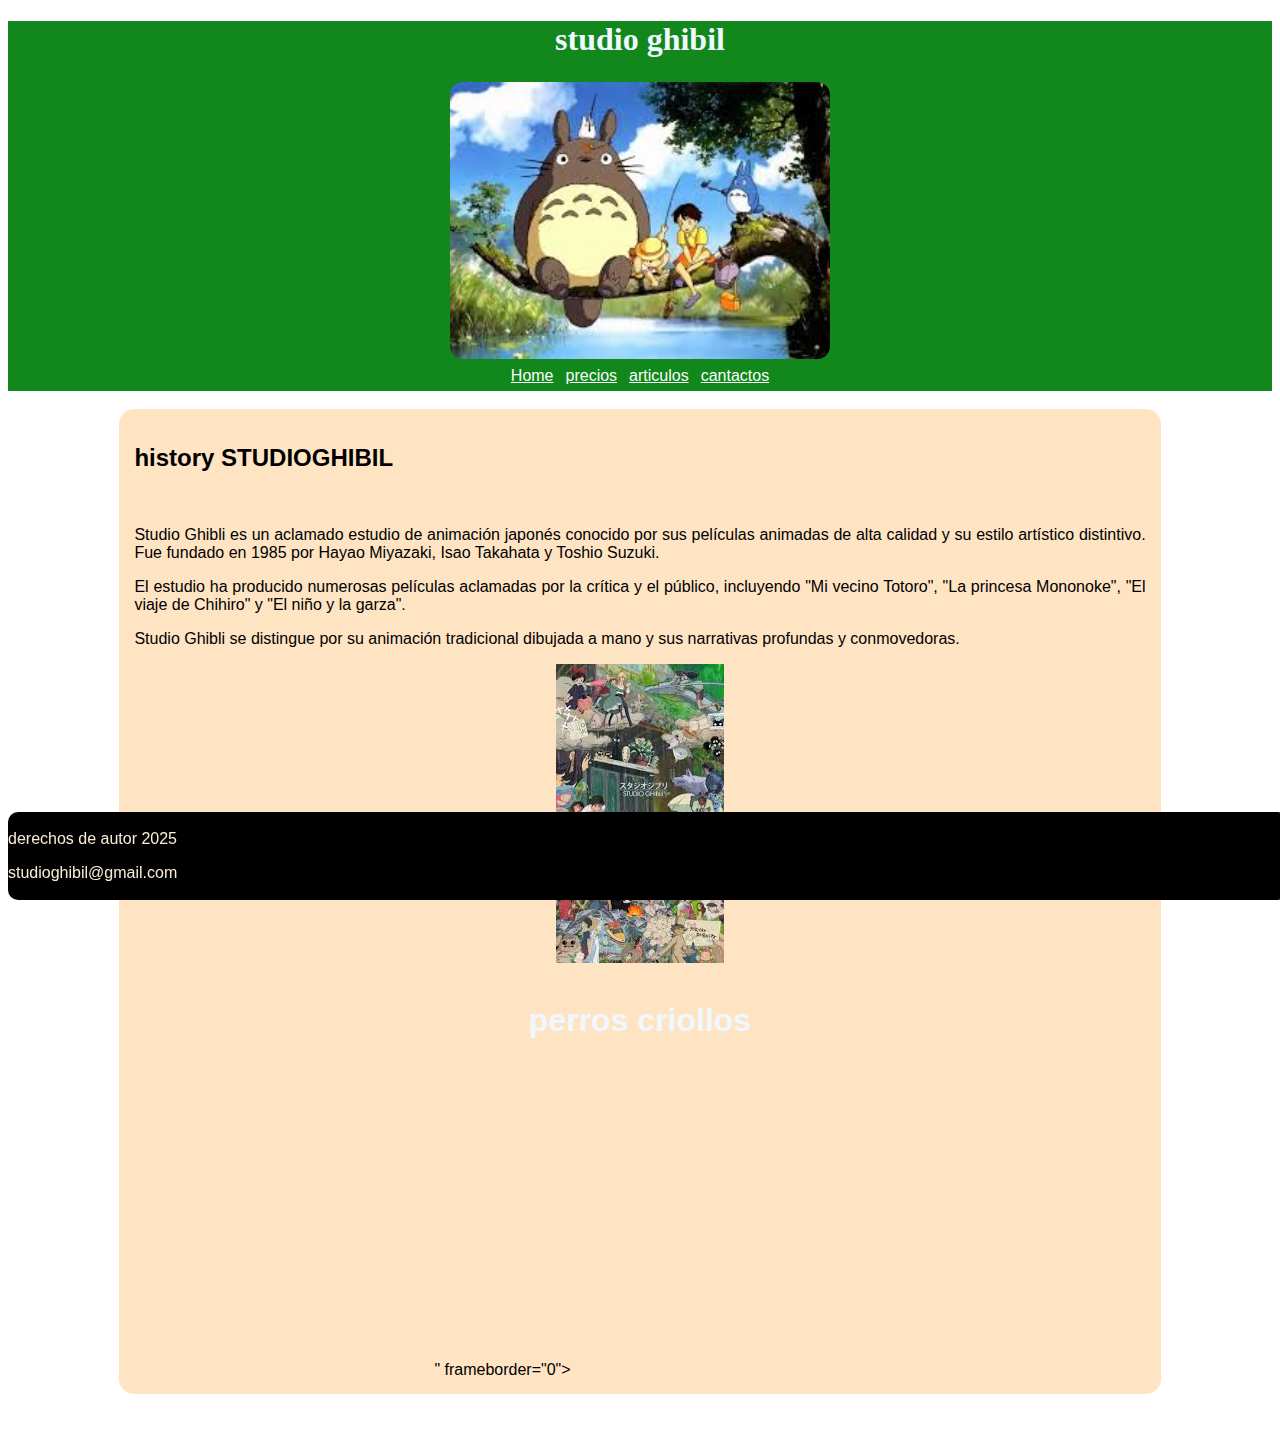
<file: index.html>
<!DOCTYPE html>
<html lang="en">
<head>
    <meta charset="UTF-8">
    <meta name="viewport" content="width=device-width, initial-scale=1.0">
    <title>home</title>
    <link rel="stylesheet" href="./estilos/estilos.css">
</head>
<body>
    <header>
        <h1>studio ghibil</h1>
        <img class="img01" src="imagen/imagen01.jpeg" alt="studioghibil">
        <nav>
            <ul>
                <li><a href="index.html">Home</a/li>
                <li><a href="precios.html">precios</a/li>
                <li><a href="articulo.html">articulos</a/li>
                <li><a href="contactos.html">cantactos</a/li>
            </ul>
        </nav>
    </header>
    <br>
    <main>
        <section>
     <h2>history STUDIOGHIBIL</h2>
     <br>
     <p>Studio Ghibli es un aclamado estudio de animación japonés conocido por sus películas animadas de alta calidad y su estilo artístico distintivo. Fue fundado en 1985 por Hayao Miyazaki, Isao Takahata y Toshio Suzuki.</p>

     <p>El estudio ha producido numerosas películas aclamadas por la crítica y el público, incluyendo "Mi vecino Totoro", "La princesa Mononoke", "El viaje de Chihiro" y "El niño y la garza". </p>

     <p>Studio Ghibli se distingue por su animación tradicional dibujada a mano y sus narrativas profundas y conmovedoras. </p>
     <div class="contenedor">
        <img class="imagen04"src="imagen/imagen04.jpeg" alt="pelicula">
     </div>
     <br>
     <h1>perros criollos</h1>
      <div class="contenedor"></div>
     <iframe width="iframe width="560" height="315" src="https://www.youtube.com/embed/NR0jIlEsGFo?si=Q-taWoCzN-Ytcfu3" title="YouTube video player" frameborder="0" allow="accelerometer; autoplay; clipboard-write; encrypted-media; gyroscope; picture-in-picture; web-share" referrerpolicy="strict-origin-when-cross-origin" allowfullscreen></iframe>" frameborder="0"></iframe 
    </div>
    </section>
    </main>
    <br>
    <br>
    <footer>
        <p>derechos de autor 2025</p>
        <p>studioghibil@gmail.com</p>
    </footer>
</body>
</html>
</file>
<file: estilos/estilos.css>
body{
    background-color:aqua(221, 222, 242);

}
nav ul{
    list-style: none;
    padding: 6px;
    margin: 0 auto;
    display: flex;
    grid-row: auto;
    justify-content: center;
}
nav li a{
    text-align: none;
color: rgb(251, 251, 251);
padding: 6px;
font-family:Impact, Haettenschweiler, 'Arial Narrow Bold', sans-serif;
}
.img01{
    width: 30%;
    height: auto;
    padding: 2px;
    display: block;
    margin: 0 auto;
    border-radius: 15px;

}
header{
    background-color: rgb(18, 135, 27);
    width: 100%;

}
h1{
    color: aliceblue;
    text-align: center;
} 
.img01{
    width: 30%;
    border-radius: 15px;
}
footer{
    background-color: black;
    color:antiquewhite;
    text-align: center;
    padding: 2px 0;
    border-radius: 10px;
    bottom: 0;
    position: fixed;
    width: 100%;
}
main{
    background-color: bisque;
    padding: 15px; 
    width: 80%;
    border-radius: 15px;
    margin: 0 auto;
    font-family: Arial, Helvetica, sans-serif;
}
p{
    text-align: justify;
    font-family: Arial, Helvetica, sans-serif;
}
.contenedor{
    justify-content: center;
    margin: 0 auto;
    display: flex;
}
</file>
